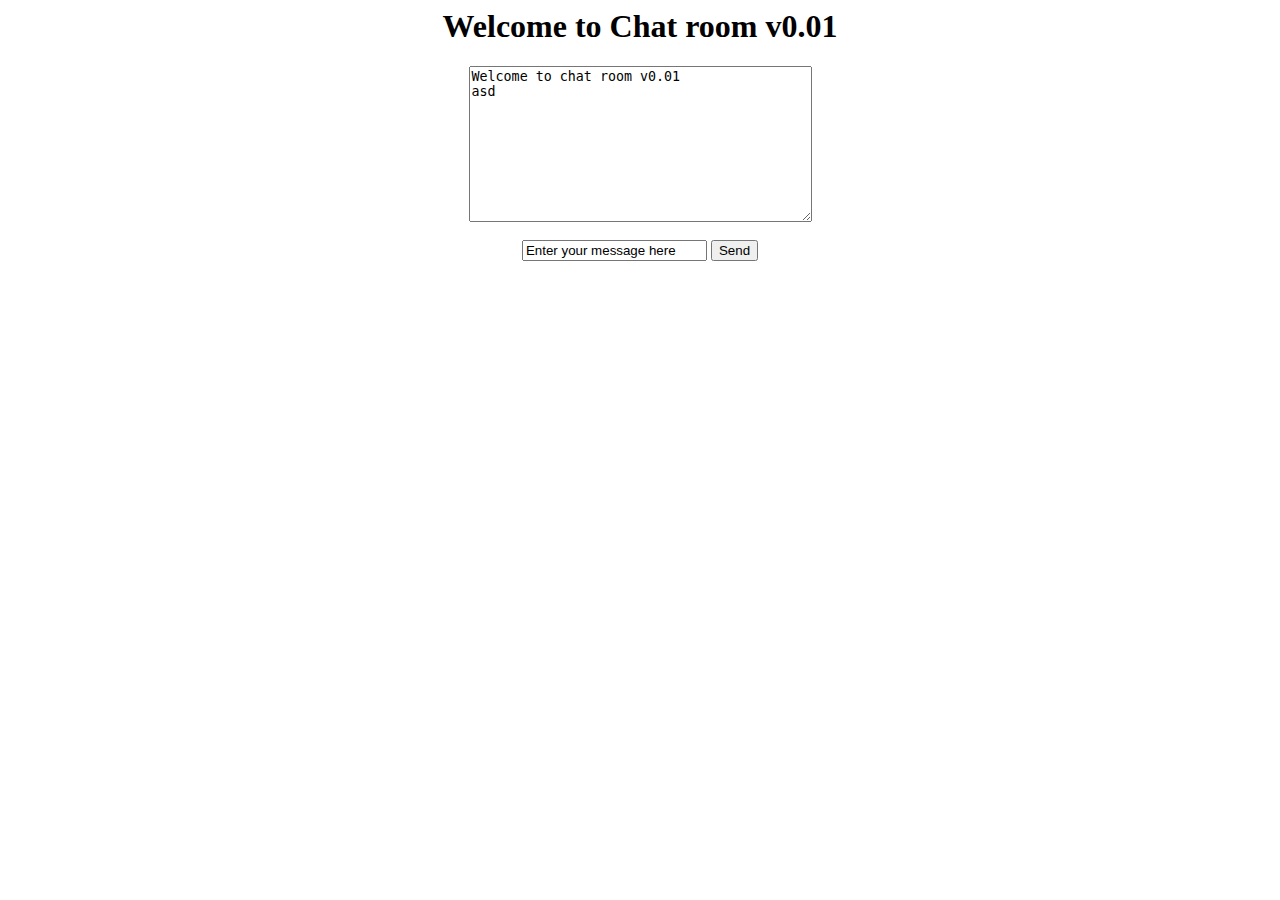
<file: app/app/_attachments/chat_room.html>
<!DOCTYPE>
<html>
<head>
<title>Chat Room v0.01</title>
<link type="text/css" rel="stylesheet" href="style/chat.css">
<script src="script/jquery-1.10.2.min.js"></script> 
<script type="text/javascript" src="script/chat.js"></script>
</head>
<body>
	<header><h1>Welcome to Chat room v0.01</h1></header>
	
	<div id="chat_room">
		<textarea id="chat" name="chat" rows="10" cols="40">Welcome to chat room v0.01&#10;asd&#10;</textarea><br><br>
		<input type="text" id="messsage" cols="40" value="Enter your message here" style="width:auto;">&nbsp;<button id="send">Send</button>
	</div>
</body>
</html>
</file>
<file: app/app/_attachments/style/chat.css>
body{
	text-align:center;
}
</file>
